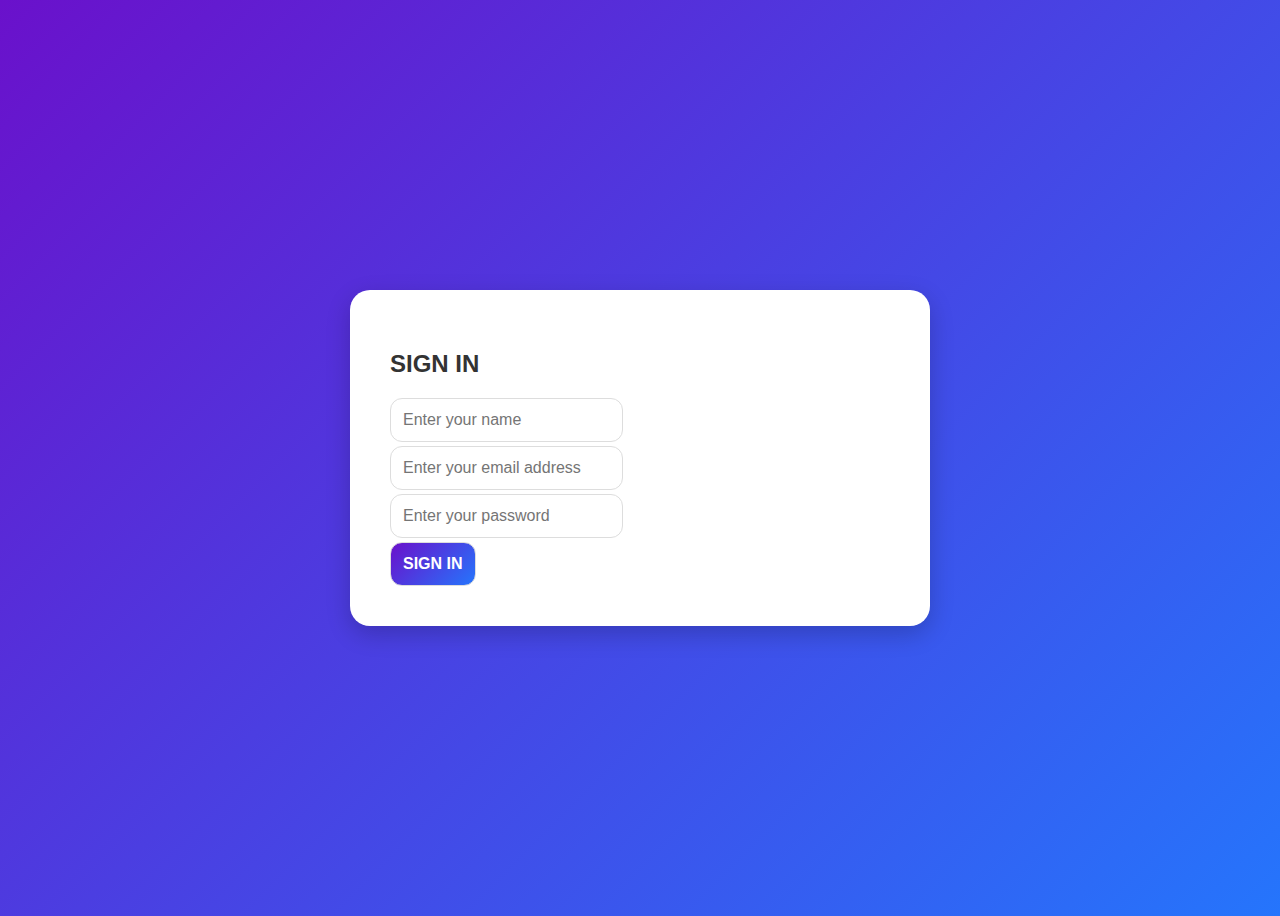
<file: signin.html>
<!DOCTYPE html>
<html lang="en">
<head>
  <meta charset="UTF-8">
  <meta name="viewport" content="width=device-width, initial-scale=1.0">
  <title>Sign In</title>
  <link href="https://cdn.jsdelivr.net/npm/bootstrap@5.3.8/dist/css/bootstrap.min.css" rel="stylesheet"
    integrity="sha384-sRIl4kxILFvY47J16cr9ZwB07vP4J8+LH7qKQnuqkuIAvNWLzeN8tE5YBujZqJLB" crossorigin="anonymous">

  <style>
    body {
      background: linear-gradient(135deg, #6a11cb, #2575fc);
      min-height: 100vh;
      display: flex;
      justify-content: center;
      align-items: center;
      font-family: "Segoe UI", sans-serif;
    }

    .container {
      width: 500px;
      background: #fff;
      box-shadow: 0px 8px 25px rgba(0, 0, 0, 0.2);
      border-radius: 20px;
      padding: 40px;
    }

    h2 {
      font-weight: 700;
      color: #333;
      margin-bottom: 20px;
    }

    .form-control {
      border-radius: 12px;
      padding: 12px;
      font-size: 16px;
      border: 1px solid #ddd;
      transition: all 0.3s ease-in-out;
    }

    .form-control:focus {
      border-color: #6a11cb;
      box-shadow: 0 0 8px rgba(106, 17, 203, 0.4);
    }

    button {
      border-radius: 12px;
      padding: 12px;
      font-size: 18px;
      font-weight: 600;
      background: linear-gradient(135deg, #6a11cb, #2575fc);
      border: none;
      transition: all 0.3s ease-in-out;
      color: #fff;
    }

    button:hover {
      transform: scale(1.05);
      box-shadow: 0px 6px 15px rgba(0, 0, 0, 0.2);
    }

    .error {
      color: red;
      font-size: 13px;
      text-align: left;
      display: block;
      margin-top: 4px;
    }
  </style>
</head>
<body>
  <div class="container">
    <form id="form" action="index.html">
      <h2 class="text-center">SIGN IN</h2>

      <div class="form-group my-3">
        <input type="text" placeholder="Enter your name" class="form-control" id="name">
        <span class="error" id="NameError"></span>
      </div>

      <div class="form-group my-3">
        <input type="email" placeholder="Enter your email address" class="form-control" id="email">
        <span class="error" id="EmailError"></span>
      </div>

      <div class="form-group my-3">
        <input type="password" placeholder="Enter your password" class="form-control" id="password">
        <span class="error" id="PasswordError"></span>
      </div>

      <div>
        <button type="submit" class="form-control">SIGN IN</button>
      </div>
    </form>
  </div>

  <script src="index.js"></script>
  <script src="https://cdn.jsdelivr.net/npm/bootstrap@5.3.8/dist/js/bootstrap.bundle.min.js"
    integrity="sha384-FKyoEForCGlyvwx9Hj09JcYn3nv7wiPVlz7YYwJrWVcXK/BmnVDxM+D2scQbITxI" crossorigin="anonymous"></script>
</body>
</html>
</file>
